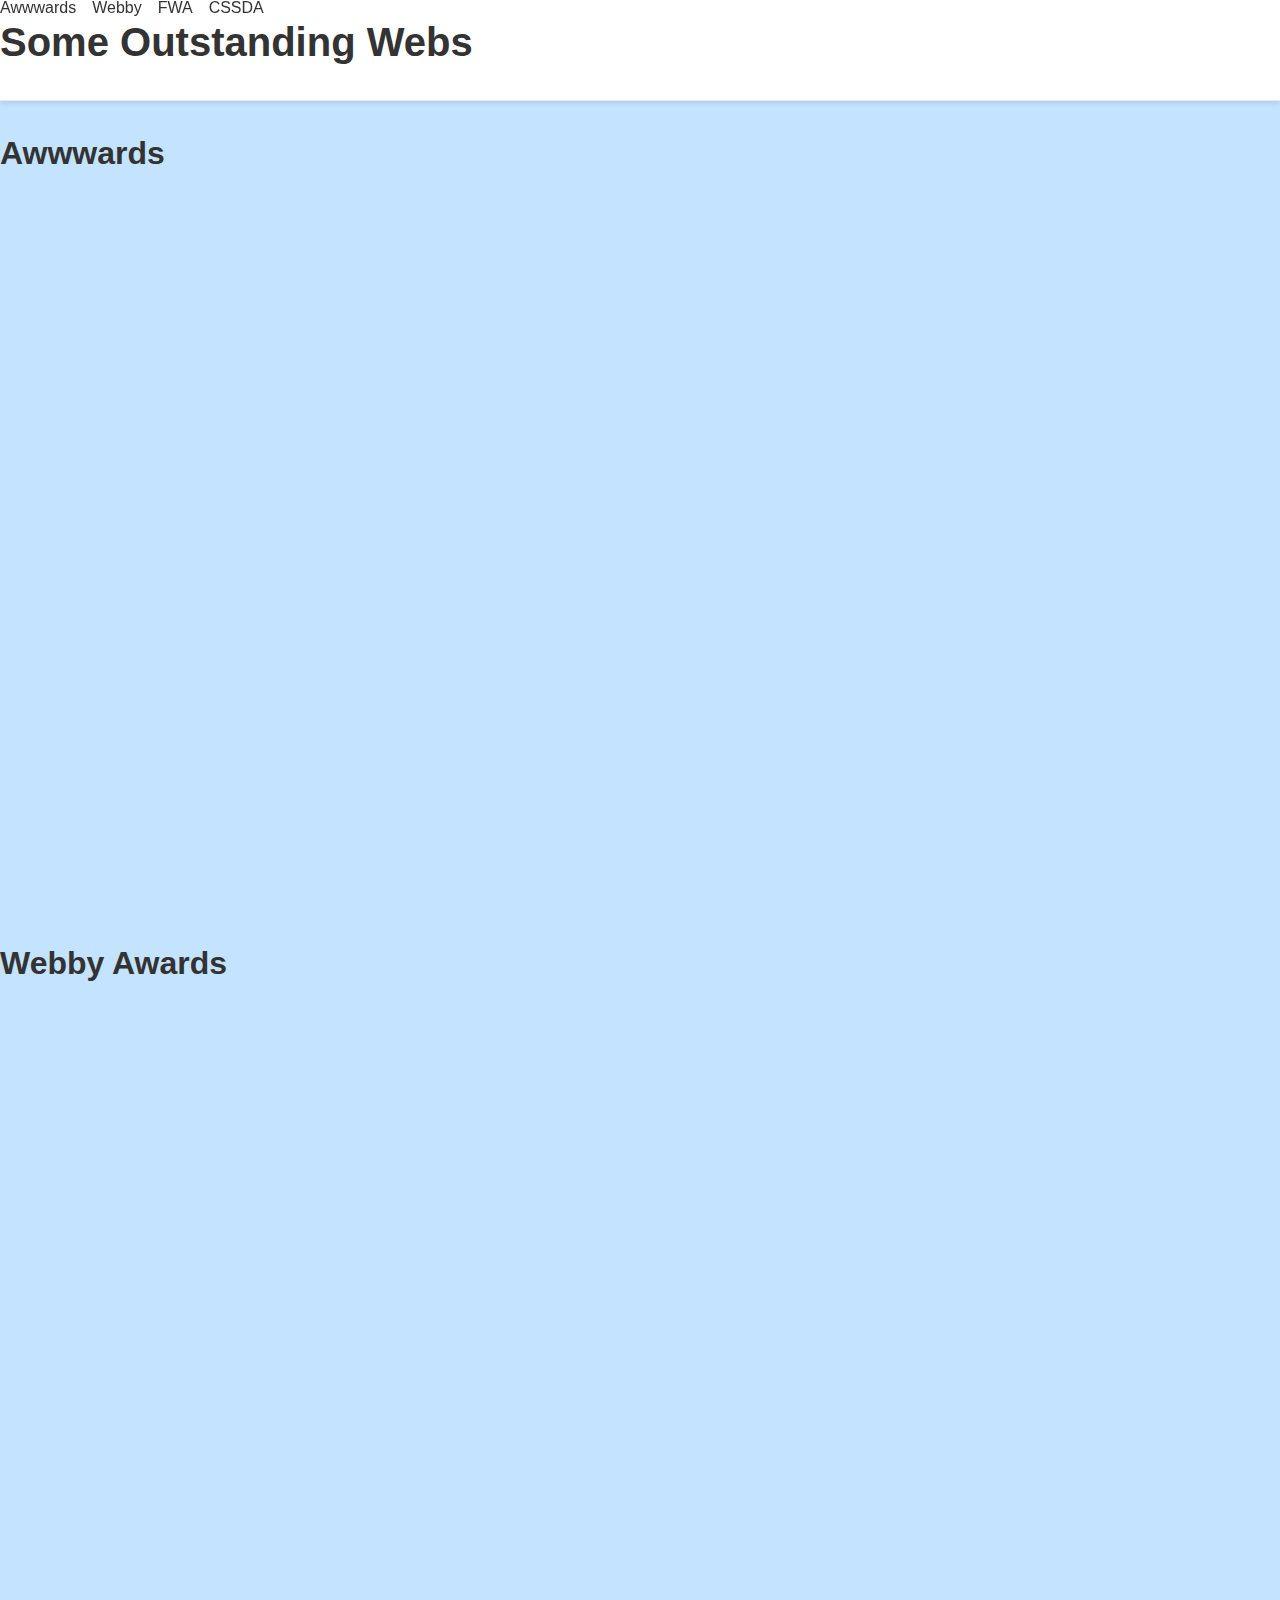
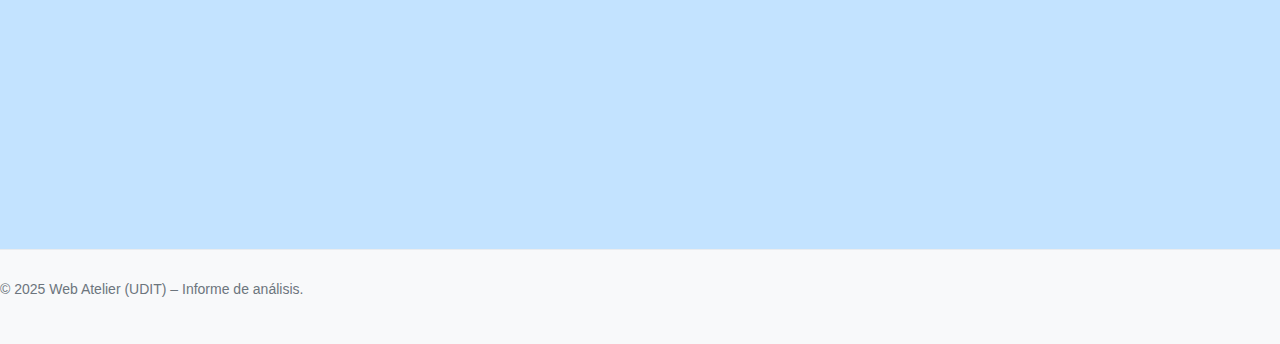
<file: sow/index.html>
<!DOCTYPE html>
<html lang="es">
	<head>
		<meta charset="UTF-8" />
		<meta name="viewport" content="width=device-width, initial-scale=1.0" />
		<title>Some Outstanding Webs – Análisis de Sitios Premiados</title>
		<link rel="stylesheet" href="../assets/css/index.css" />
		<link rel="stylesheet" href="../assets/css/sow.css" />
	</head>
	<body>
		<header>
			<h1>Some Outstanding Webs</h1>
			<nav>
				<!-- Menú de navegación fijo -->
				<ul>
					<li><a href="#site-awwwards">Awwwards</a></li>
					<li><a href="#site-webby">Webby</a></li>
					<li><a href="#site-fwa">FWA</a></li>
					<li><a href="#site-cssda">CSSDA</a></li>
				</ul>
			</nav>
		</header>

		<main>
			<!-- Secciones individuales para cada sitio -->
			<section id="site-awwwards">
				<h2>Awwwards</h2>
				<!-- Contenido de análisis del sitio Awwwards -->
			</section>

			<section id="site-webby">
				<h2>Webby Awards</h2>
				<!-- Contenido de análisis del sitio Webby -->
			</section>

			<!-- Más secciones para FWA, CSS Design Awards, etc. -->
		</main>

		<footer>
			<p>© 2025 Web Atelier (UDIT) – Informe de análisis.</p>
		</footer>
	</body>
</html>
</file>
<file: assets/css/sow.css>
body {
    background-color: rgb(195, 227, 255)
}

section {
    height: 90vh;
}

header {
	background: #fff;
	box-shadow: 0 2px 5px rgba(0, 0, 0, 0.1);
}
nav {
	position: fixed;
	top: 0;
	z-index: 1000;
}
nav ul {
	list-style: none;
	margin: 0;
	padding: 0;
	display: flex;
}
nav ul li {
	margin-right: 1rem;
}
nav ul li a {
	text-decoration: none;
	color: #333;
}
</file>
<file: assets/css/index.css>
/*@import url("http://meyerweb.com/eric/tools/css/reset/reset.css");*/ /* CSS Reset para compatibilidad entre navegadores */
@import url('reset.css');
@import url('types.css');
@import url('style.css'); /* Estilos principales */
</file>
